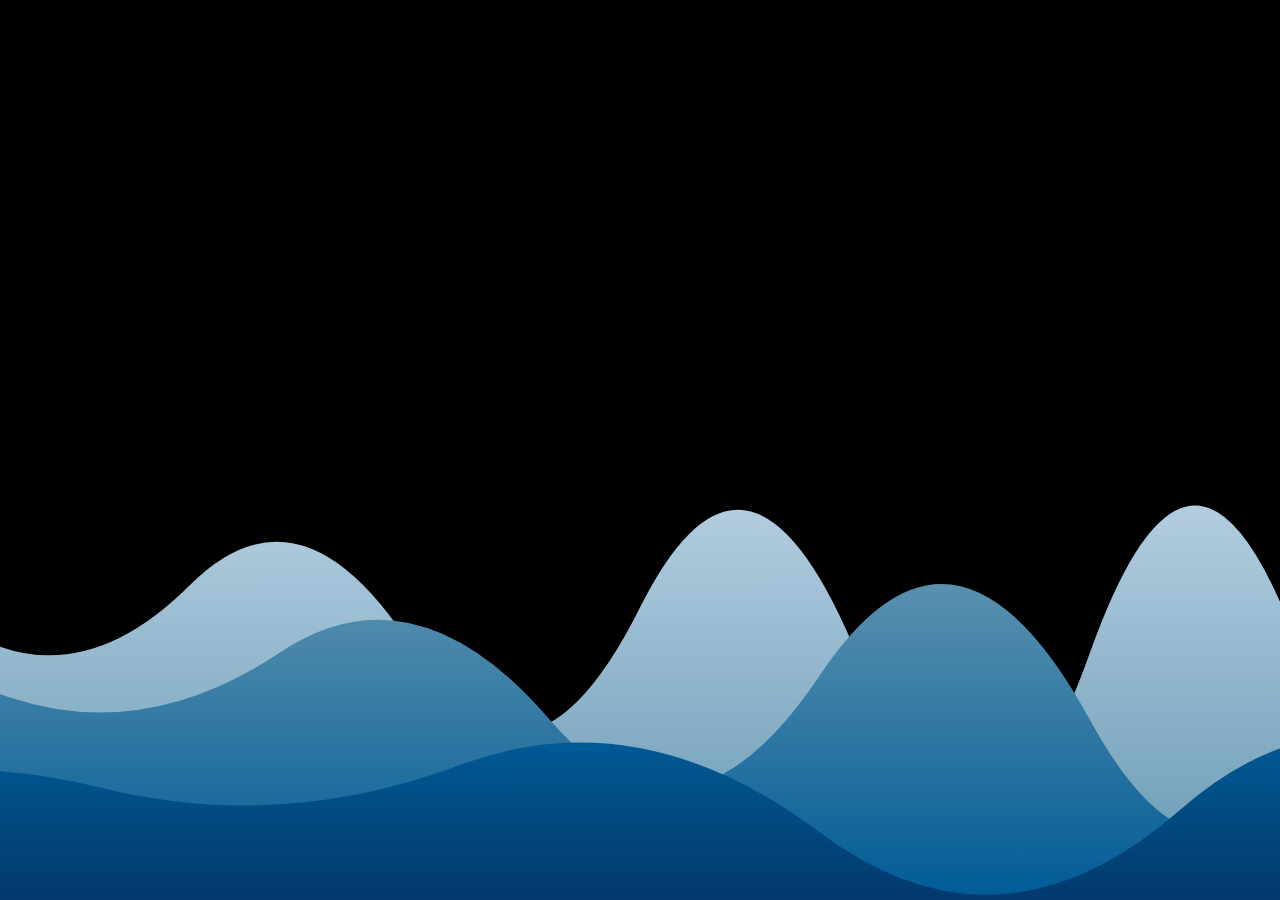
<file: index.html>
<!DOCTYPE html>
<html lang="en">
<head>
    <meta charset="UTF-8">
    <meta name="viewport" content="width=device-width, initial-scale=1.0">
    <title>Paralaksa</title>
    <link rel="stylesheet" href="styles.css"> <!-- Import pliku CSS -->
</head>
<body>
    <svg
        xmlns="http://www.w3.org/2000/svg"
        viewBox="0 0 800 400"
        preserveAspectRatio="xMidYMid slice">
        <!-- Gradienty -->
        <defs>
            <linearGradient id="far" x1="0" y1="0" x2="0" y2="1">
                <stop offset="0%" stop-color="#b3cde0" />
                <stop offset="100%" stop-color="#6497b1" />
            </linearGradient>
            <linearGradient id="middle" x1="0" y1="0" x2="0" y2="1">
                <stop offset="0%" stop-color="#6497b1" />
                <stop offset="100%" stop-color="#005b96" />
            </linearGradient>
            <linearGradient id="front" x1="0" y1="0" x2="0" y2="1">
                <stop offset="0%" stop-color="#005b96" />
                <stop offset="100%" stop-color="#03396c" />
            </linearGradient>
        </defs>

        <!-- Warstwy gór -->
        <g id="layer1">
            <path
                d="M0,300 Q50,250 100,280 T200,260 T300,290 T400,270 T500,300 T600,290 T700,310 T800,300 L800,400 L0,400 Z"
                fill="url(#far)" />
        </g>
        <g id="layer2">
            <path
                d="M0,330 Q60,290 120,310 T240,290 T360,320 T480,300 T600,320 T720,300 T800,330 L800,400 L0,400 Z"
                fill="url(#middle)" />
        </g>
        <g id="layer3">
            <path
                d="M0,360 Q80,330 160,350 T320,340 T480,370 T640,360 T800,370 L800,400 L0,400 Z"
                fill="url(#front)" />
        </g>
    </svg>
    <script src="services.js" defer></script>
</body>
</html>
</file>
<file: styles.css>
body {
    margin: 0;
    overflow: hidden;
    background-color: #000000; /* Jasne niebo */
}

svg {
    display: block;
    width: 100vw;
    height: 100vh;
    position: absolute;
}

/* Animacja paralaksy */
#layer1 {
    transform: translateX(0);
    transition: transform 0.1s ease-out;
}

#layer2 {
    transform: translateX(0);
    transition: transform 0.1s ease-out;
}

#layer3 {
    transform: translateX(0);
    transition: transform 0.1s ease-out;
}
</file>
